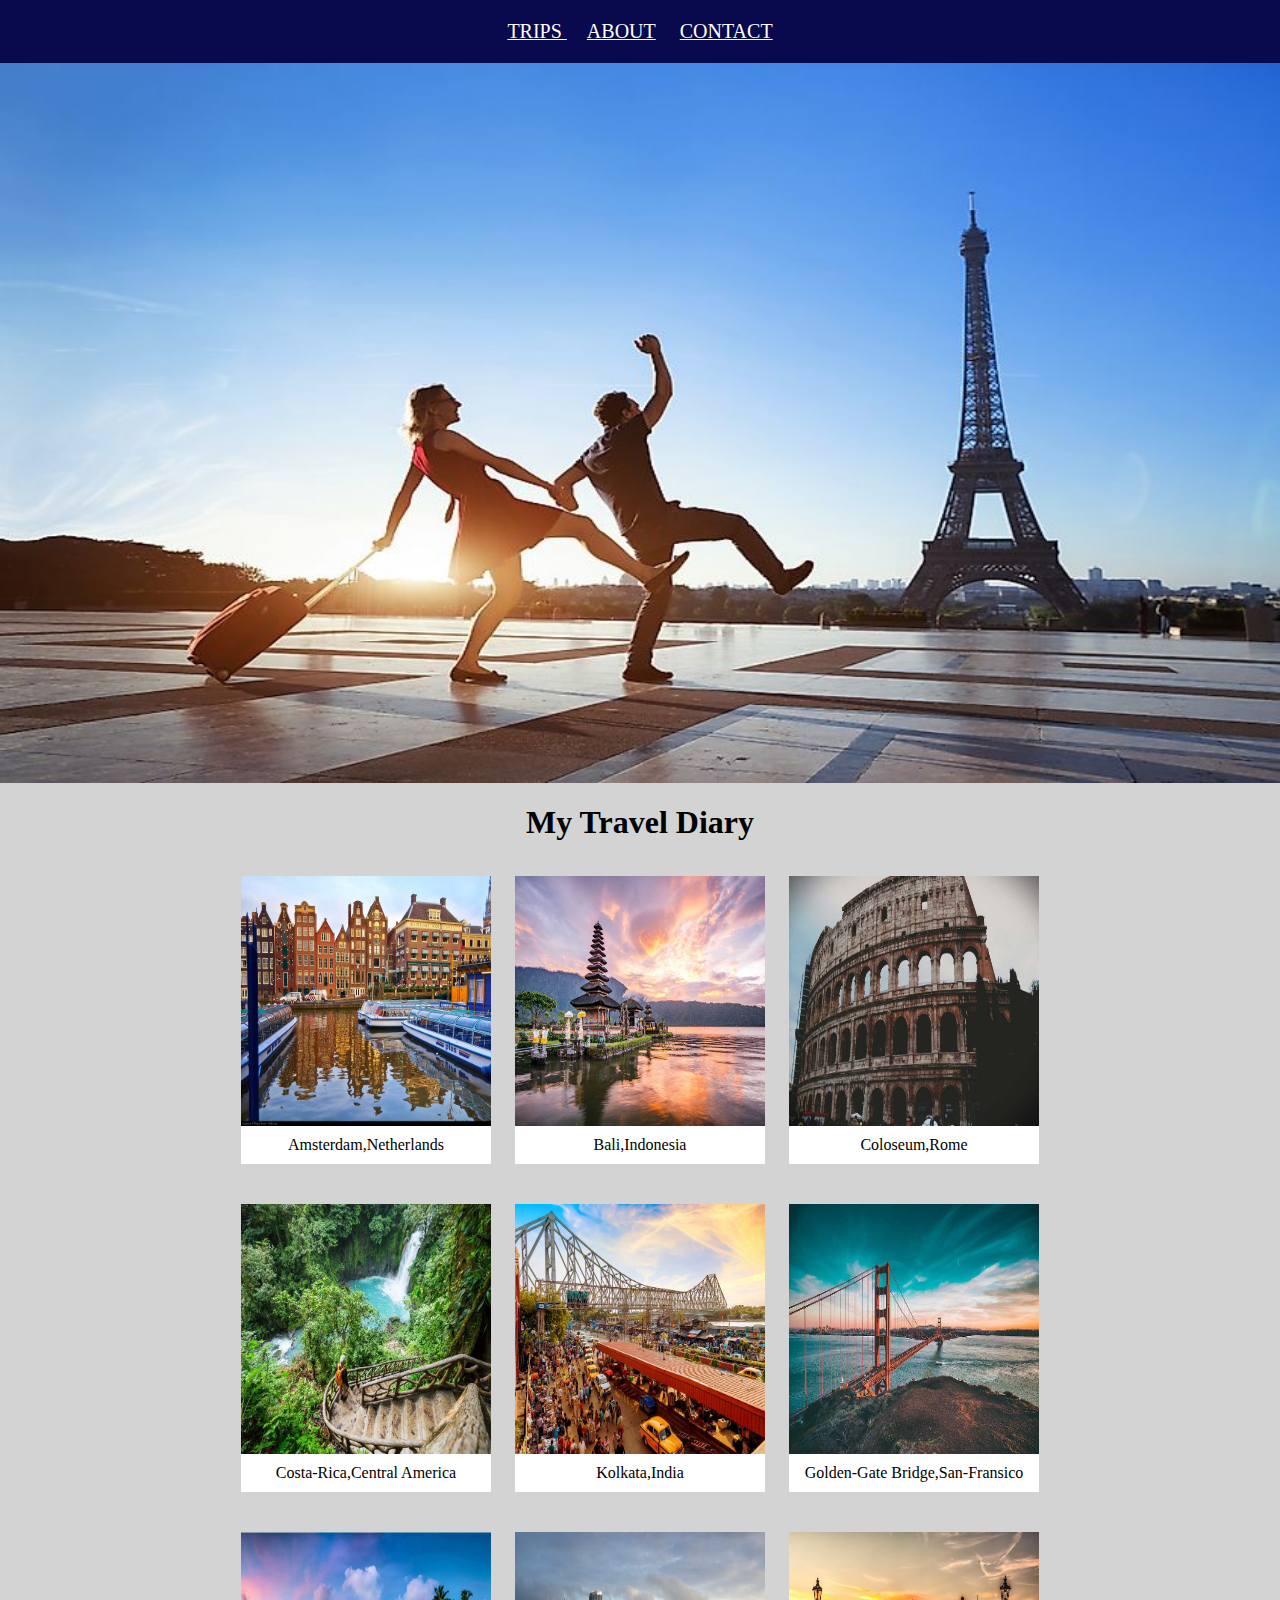
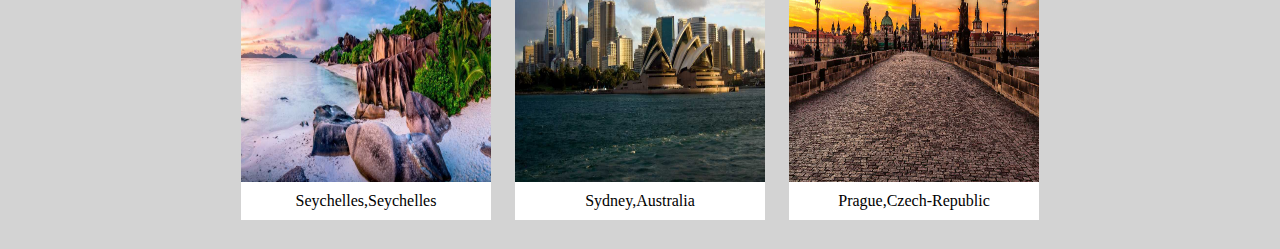
<file: index.html>
<html lang="en">
<head>
    <meta charset="UTF-8">
    <meta http-equiv="X-UA-Compatible" content="IE=edge">
    <meta name="viewport" content="width=device-width, initial-scale=1.0">
    <title>Document</title>
    <link rel="stylesheet" href="finalproject.css">
   
</head>
<body style="margin: 0;background-color:lightgrey;">
    <header >
        <nav  style="text-align: center;background-color: rgb(9, 9, 78);padding:20px;"> 
               <a style="text-decoration-color:white;text-decoration-thickness:1px"  href="index.html"><span style="color: white;padding: 10px;font-size:20px;text-decoration-color: white;" >TRIPS </span></a> 
                <a style="text-decoration-color:white;text-decoration-thickness:1px" href="about.html"><span style="color: white;padding: 10px;font-size:20px;">ABOUT</span></a>
                <a style="text-decoration-color:white;text-decoration-thickness:1px" href="contact.html"><span style="color: white;padding: 10px;font-size:20px;">CONTACT</span></a>
        </nav>
    </header>
      <img src="images/travel1.jpg"  style="width:100%; height: 80%;">
      <h1 style="text-align: center;">My Travel Diary</h1>
      <table>
      <tr>
        <td>
            <div style="padding: 10px;" >
            <a href="pic1.html"><img src="images/AMSTERDAM.jpg" class="image"></a>    
                <p class="caption">Amsterdam,Netherlands</p>
            </div>
        </td>
        <td>
            <div style="padding: 10px;" >
             <a href="pic2.html"> <img src="images/BALI.jpg" class="image" ></a>  
                <p class="caption">Bali,Indonesia</p>
            </div>
        </td>
        <td>
            <div style="padding: 10px;">
                <a href="pic3.html"><img src="images/COLOSEUM.jpg"class="image"></a>
                <p class="caption">Coloseum,Rome</p>
            </div>
        </td>
        </tr>

        <tr>
            <td>
                <div style="padding: 10px;" >
                  <a href="pic4.html"><img src="images/COSTA-RICA.jpg" class="image"></a>
                    <p class="caption">Costa-Rica,Central America</p>
                </div>
            </td>
            <td>
                <div style="padding: 10px;">
                    <a href="pic5.html"><img src="images/KOLKATA.jpg" class="image" ></a>
                    <p class="caption">Kolkata,India</p>
                </div>
            </td>
            <td>
                <div style="padding: 10px;">
                    <a href="pic6.html"><img src="images/SAN-FRANCISCO.jpg"class="image"></a>
                    <p class="caption">Golden-Gate Bridge,San-Fransico</p>
                </div>
            </td>
            </tr>

            <tr>
                <td>
                    <div  style="padding: 10px;">
                        <a href="pic7.html"><img src="images/SEYCHELLES.jpg" class="image"></a>
                        <p class="caption">Seychelles,Seychelles</p>
                    </div>
                </td>
                <td>
                    <div style="padding: 10px;">
                       <a href="pic8.html"> <img src="images/SYDNEY.jpg" class="image" ></a>
                        <p class="caption">Sydney,Australia</p>
                    </div>
                </td>
                <td>
                    <div style="padding: 10px;">
                       <a href="pic9.html"> <img src="images/PRAGUE.jpg"class="image"></a>
                        <p class="caption">Prague,Czech-Republic</p>
                    </div>
                </td>
                </tr>
        </table>
</body>
</html>
</file>
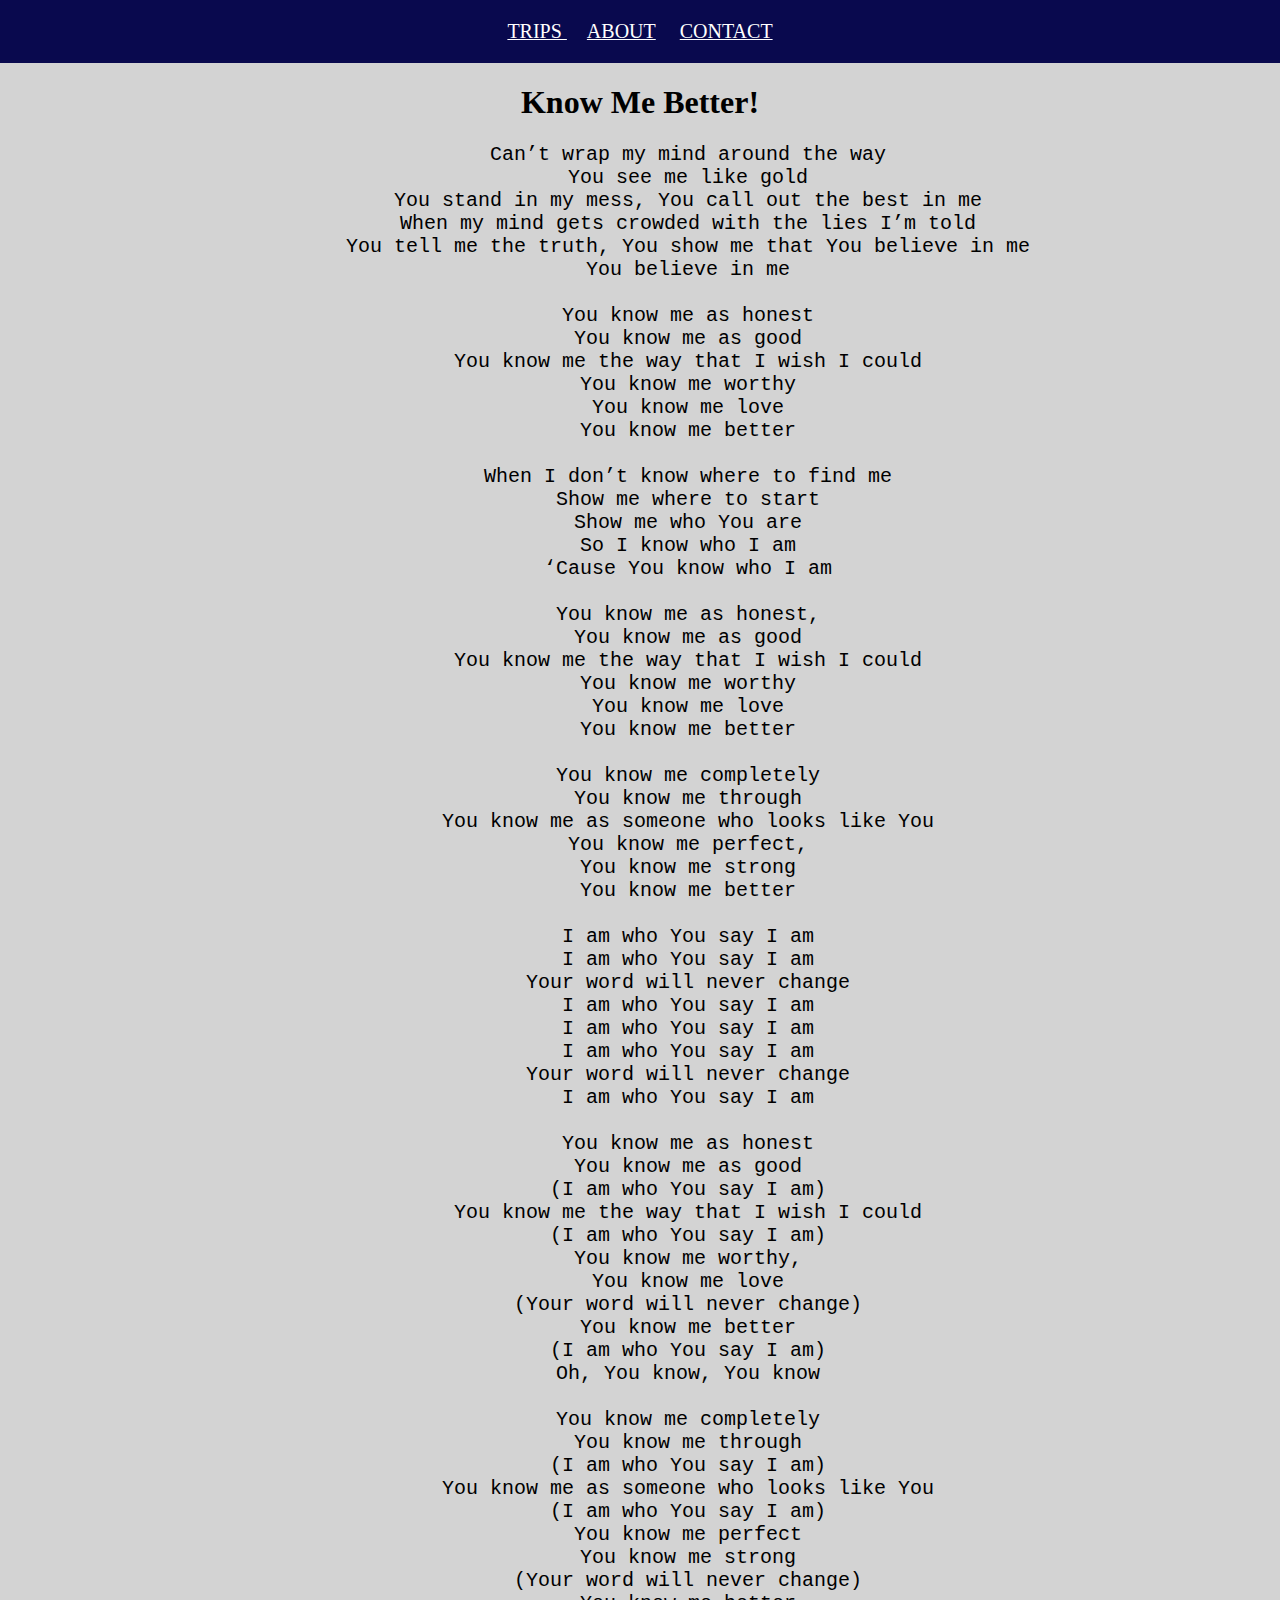
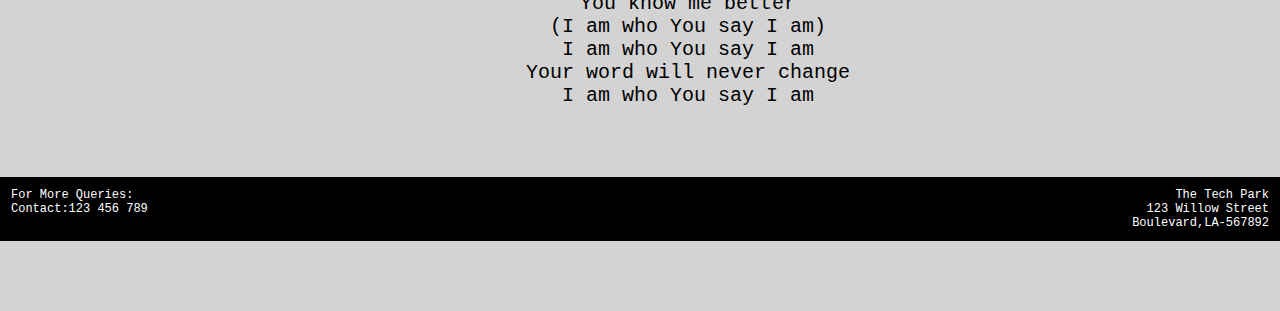
<file: about.html>
<html lang="en">
<head>
    <meta charset="UTF-8">
    <meta http-equiv="X-UA-Compatible" content="IE=edge">
    <meta name="viewport" content="width=device-width, initial-scale=1.0">
    <title>Document</title>
    <style>
          div{
            
            font-size: 20px;
            font-family: Arial, Helvetica, sans-serif;
            text-align: justify;
            margin-left:40px;
            margin-right:40px;
            padding-top: 0px;
        }
        table{
        width:100%;
        margin-top: 24px;
        margin-bottom: 0px;
        margin-left: auto;
        margin-right: auto;
    }
    table,td{
        border: 1px solid black;
        border-collapse: collapse;
        font-size: 12px;
    }
    td{
        padding: 10px;
    }
    </style>
</head>
<body style="margin: 0;background-color: lightgray;">
    <header >
        <nav  style="text-align: center;background-color: rgb(9, 9, 78);padding:20px;"> 
            <a style="text-decoration-color:white;text-decoration-thickness:1px"  href="index.html"><span style="color: white;padding: 10px;font-size:20px;" >TRIPS </span></a> 
            <a style="text-decoration-color:white;text-decoration-thickness:1px"  href="about.html"><span style="color: white;padding: 10px;font-size:20px;">ABOUT</span></a>
            <a style="text-decoration-color:white;text-decoration-thickness:1px"  href="contact.html"><span style="color: white;padding:10px;font-size:20px;">CONTACT</span></a>
        </nav>
    </header>
    <h1 style="text-align: center;">Know Me Better!</h1>
    <div style="text-align: center;"> 
        <pre>
        Can’t wrap my mind around the way
        You see me like gold
        You stand in my mess, You call out the best in me
        When my mind gets crowded with the lies I’m told
        You tell me the truth, You show me that You believe in me
        You believe in me
        
        You know me as honest
        You know me as good
        You know me the way that I wish I could
        You know me worthy
        You know me love
        You know me better
        
        When I don’t know where to find me
        Show me where to start
        Show me who You are
        So I know who I am
        ‘Cause You know who I am
        
        You know me as honest,
        You know me as good
        You know me the way that I wish I could
        You know me worthy
        You know me love
        You know me better
        
        You know me completely
        You know me through
        You know me as someone who looks like You
        You know me perfect,
        You know me strong
        You know me better
        
        I am who You say I am
        I am who You say I am
        Your word will never change
        I am who You say I am
        I am who You say I am
        I am who You say I am
        Your word will never change
        I am who You say I am
        
        You know me as honest
        You know me as good
        (I am who You say I am)
        You know me the way that I wish I could
        (I am who You say I am)
        You know me worthy,
        You know me love
        (Your word will never change)
        You know me better
        (I am who You say I am)
        Oh, You know, You know
        
        You know me completely
        You know me through
        (I am who You say I am)
        You know me as someone who looks like You
        (I am who You say I am)
        You know me perfect
        You know me strong
        (Your word will never change)
        You know me better
        (I am who You say I am)
        I am who You say I am
        Your word will never change
        I am who You say I am
        
        </pre>
    </div>


    <table>
        <tr style="background-color: black;color: white;">
            <td >
                <pre>
For More Queries:
Contact:123 456 789
                </pre>
            </td>
            <td style="text-align: right;">
                <pre>
The Tech Park
123 Willow Street
Boulevard,LA-567892
</pre>
</td>
</tr>
</table>
</body>
</html>
</file>
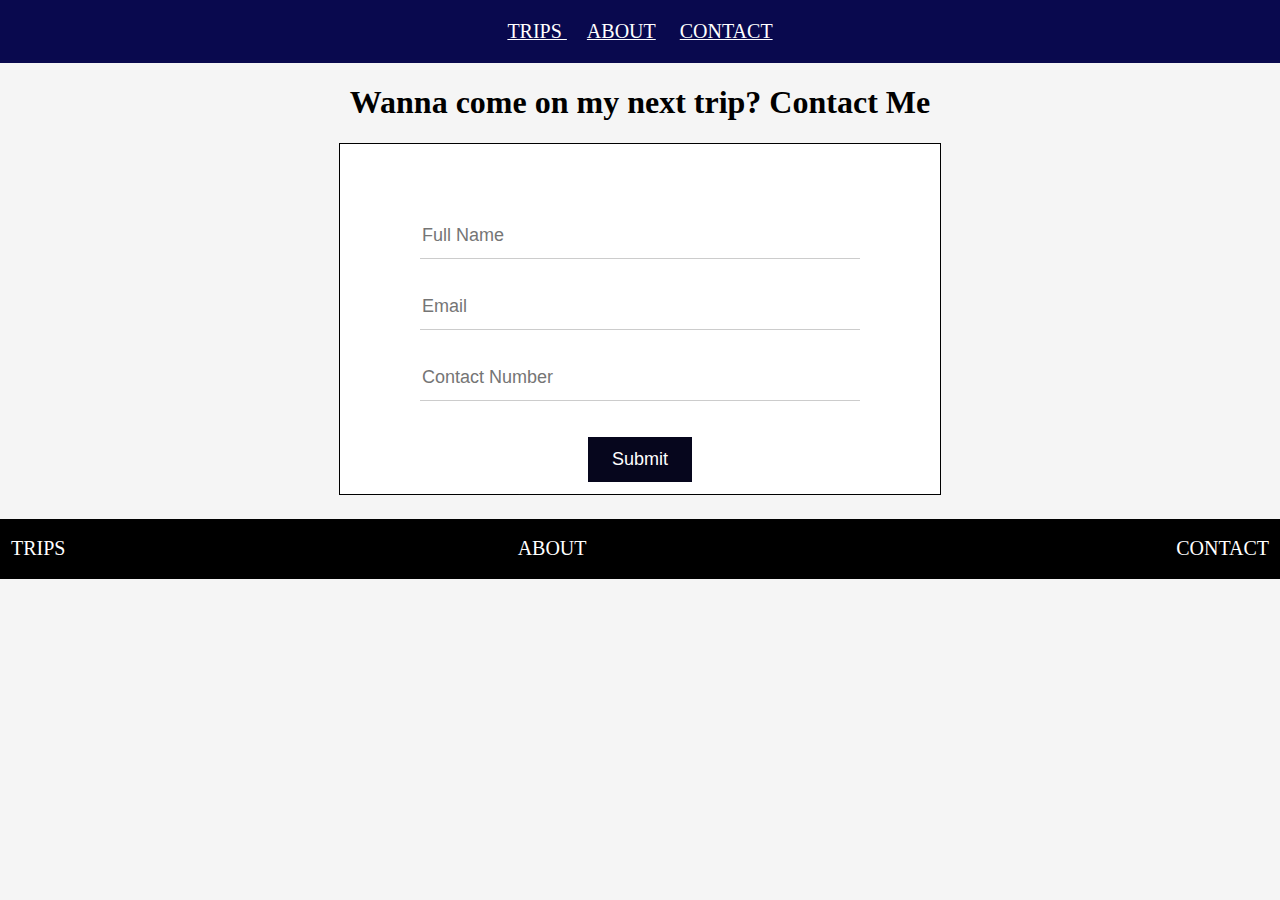
<file: contact.html>
<html lang="en">
<head>
    <meta charset="UTF-8">
    <meta http-equiv="X-UA-Compatible" content="IE=edge">
    <meta name="viewport" content="width=device-width, initial-scale=1.0">
    <title>Document</title>
    <style>
        #register-form{
        text-align: center;
        width: 600px;
        height:350px;
        background-color: white;
        padding:0px;
        margin-left: auto;
        margin-right: auto;
        border:1px solid black
      }
      .input-item{
            font-size: 18px;
            padding-bottom: 12px;
            margin-bottom: 36px;
            width: 100%;
            border:0;
            border-bottom: 1px solid #ccc ;
        }
        #input-box{
            padding-top: 80px;
            padding-bottom: 40px;
            padding-right: 80px;
            padding-left: 80px;
        }
        #btn{
            background-Color: rgb(6, 6, 29);
            Padding-Top: 12px;
            padding-bottom: 12px;
            padding-right: 24px;
            padding-left: 24px;
            Font-Size:18px;
            color: white;
            Border: None;
        }
        table{
        width:100%;
        margin-top: 24px;
        margin-bottom: 0px;
        margin-left: auto;
        margin-right: auto;
        height: 60px;
    }
    table,td{
        border: 1px solid black;
        border-collapse: collapse;
        font-size: 12px;
    }
    td{
        padding: 10px;
        font-size:20px;
    }

    </style>
    
</head>
<body style="margin: 0;background-color:whitesmoke">
    <header >
        <nav  style="text-align: center;background-color: rgb(9, 9, 78);padding:20px;"> 
               <a style="text-decoration-color:white;text-decoration-thickness:1px"  href="index.html"><span style="color: white;padding: 10px;font-size:20px;" >TRIPS </span></a> 
                <a style="text-decoration-color:white;text-decoration-thickness:1px" href="about.html"><span style="color: white;padding: 10px;font-size:20px;">ABOUT</span></a>
                <a style="text-decoration-color:white;text-decoration-thickness:1px" href="contact.html"><span style="color: white;padding: 10px;font-size:20px;">CONTACT</span></a>
        </nav>
    </header>
    <h1 style="text-align: center;">Wanna come on my next trip? Contact Me</h1>
    <form id=register-form>  
        <div id="input-box">
            <div>
               <input  class="input-item" type="text" name="full-name" placeholder="Full Name" required>
            </div>
            <div>
                        <input   class="input-item" type="email" name="Email" placeholder="Email" required>
            </div>
            <div>
                <input   class="input-item" type="tel" name="Contact Number" placeholder="Contact Number" required>
           </div>
           <div>
            <input  id="btn" type="submit" name="submit" value="Submit" >
        </div>
        </div>
    </form>

    <table>
        <tr style="background-color: black;color: white;">
            <td >TRIPS</td>
            <td style="text-align: center;">ABOUT</td>
            <td style="text-align: right;">CONTACT</td>
        </tr>
    </table>

</body>
</html>
</file>
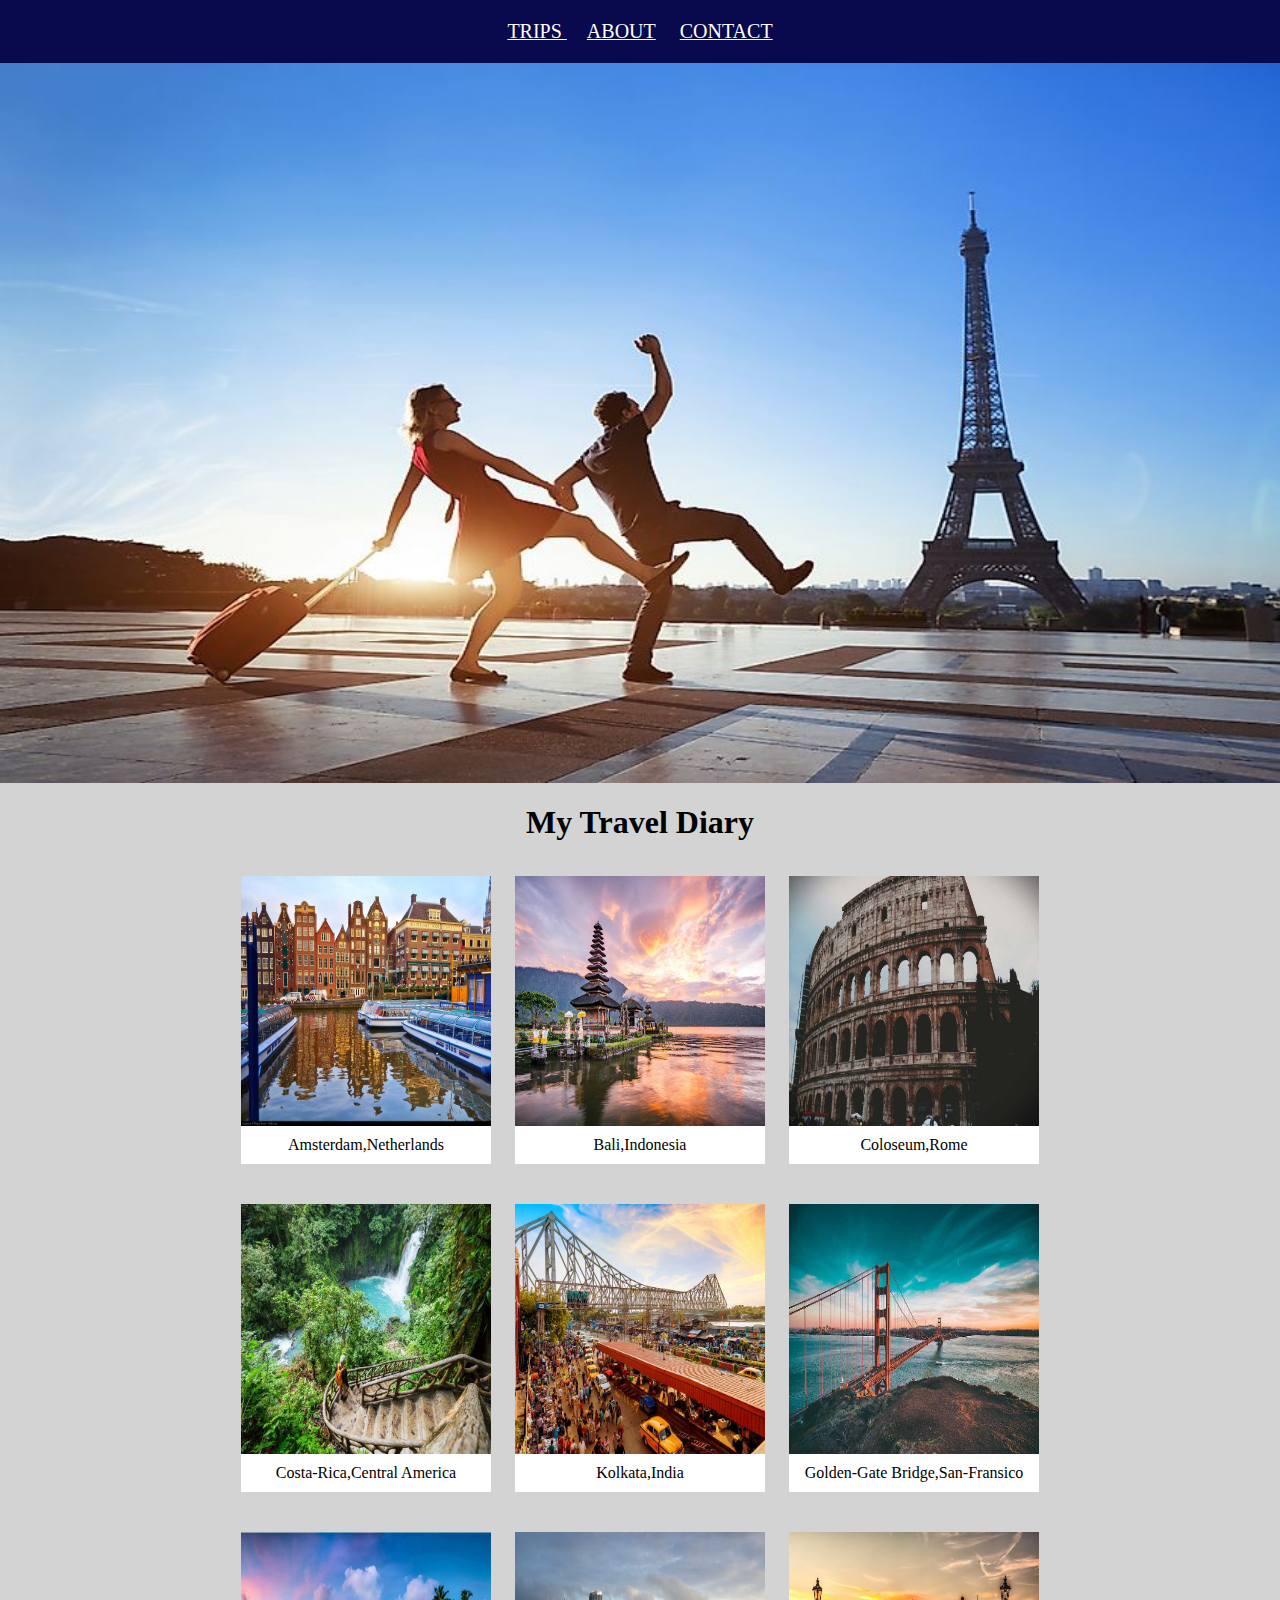
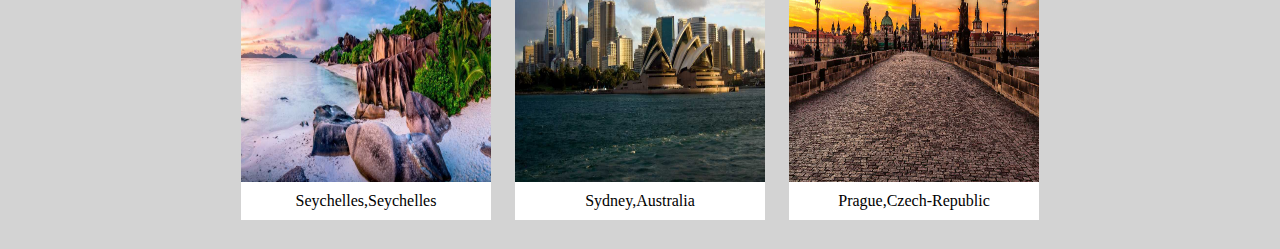
<file: finalproj.html>
<html lang="en">
<head>
    <meta charset="UTF-8">
    <meta http-equiv="X-UA-Compatible" content="IE=edge">
    <meta name="viewport" content="width=device-width, initial-scale=1.0">
    <title>Document</title>
    <link rel="stylesheet" href="finalproject.css">
   
</head>
<body style="margin: 0;background-color:lightgrey;">
    <header >
        <nav  style="text-align: center;background-color: rgb(9, 9, 78);padding:20px;"> 
               <a style="text-decoration-color:white;text-decoration-thickness:1px"  href="finalproj.html"><span style="color: white;padding: 10px;font-size:20px;text-decoration-color: white;" >TRIPS </span></a> 
                <a style="text-decoration-color:white;text-decoration-thickness:1px" href="about.html"><span style="color: white;padding: 10px;font-size:20px;">ABOUT</span></a>
                <a style="text-decoration-color:white;text-decoration-thickness:1px" href="contact.html"><span style="color: white;padding: 10px;font-size:20px;">CONTACT</span></a>
        </nav>
    </header>
      <img src="images/travel1.jpg"  style="width:100%; height: 80%;">
      <h1 style="text-align: center;">My Travel Diary</h1>
      <table>
      <tr>
        <td>
            <div style="padding: 10px;" >
            <a href="pic1.html"><img src="images/AMSTERDAM.jpg" class="image"></a>    
                <p class="caption">Amsterdam,Netherlands</p>
            </div>
        </td>
        <td>
            <div style="padding: 10px;" >
             <a href="pic2.html"> <img src="images/BALI.jpg" class="image" ></a>  
                <p class="caption">Bali,Indonesia</p>
            </div>
        </td>
        <td>
            <div style="padding: 10px;">
                <a href="pic3.html"><img src="images/COLOSEUM.jpg"class="image"></a>
                <p class="caption">Coloseum,Rome</p>
            </div>
        </td>
        </tr>

        <tr>
            <td>
                <div style="padding: 10px;" >
                  <a href="pic4.html"><img src="images/COSTA-RICA.jpg" class="image"></a>
                    <p class="caption">Costa-Rica,Central America</p>
                </div>
            </td>
            <td>
                <div style="padding: 10px;">
                    <a href="pic5.html"><img src="images/KOLKATA.jpg" class="image" ></a>
                    <p class="caption">Kolkata,India</p>
                </div>
            </td>
            <td>
                <div style="padding: 10px;">
                    <a href="pic6.html"><img src="images/SAN-FRANCISCO.jpg"class="image"></a>
                    <p class="caption">Golden-Gate Bridge,San-Fransico</p>
                </div>
            </td>
            </tr>

            <tr>
                <td>
                    <div  style="padding: 10px;">
                        <a href="pic7.html"><img src="images/SEYCHELLES.jpg" class="image"></a>
                        <p class="caption">Seychelles,Seychelles</p>
                    </div>
                </td>
                <td>
                    <div style="padding: 10px;">
                       <a href="pic8.html"> <img src="images/SYDNEY.jpg" class="image" ></a>
                        <p class="caption">Sydney,Australia</p>
                    </div>
                </td>
                <td>
                    <div style="padding: 10px;">
                       <a href="pic9.html"> <img src="images/PRAGUE.jpg"class="image"></a>
                        <p class="caption">Prague,Czech-Republic</p>
                    </div>
                </td>
                </tr>
        </table>
</body>
</html>
</file>
<file: finalproject.css>
.menu_bar{
    display:inline;
    list-style-type:none;
    font-size: 20px;
    background-color: rgb(11, 16, 58);
    padding:10px;
    color: white;

  }
  .top_bar{
    background-color: rgb(11, 16, 58);
    padding: 10px;
    
}
.image{
    width: 250px;
    height: 250px;
}
.caption{
    text-align: center;
    padding: 10px 10px;
    margin-top: 0;
    background-color: white;
}
table{
    margin-left: auto;
    margin-right: auto;
}
</file>
